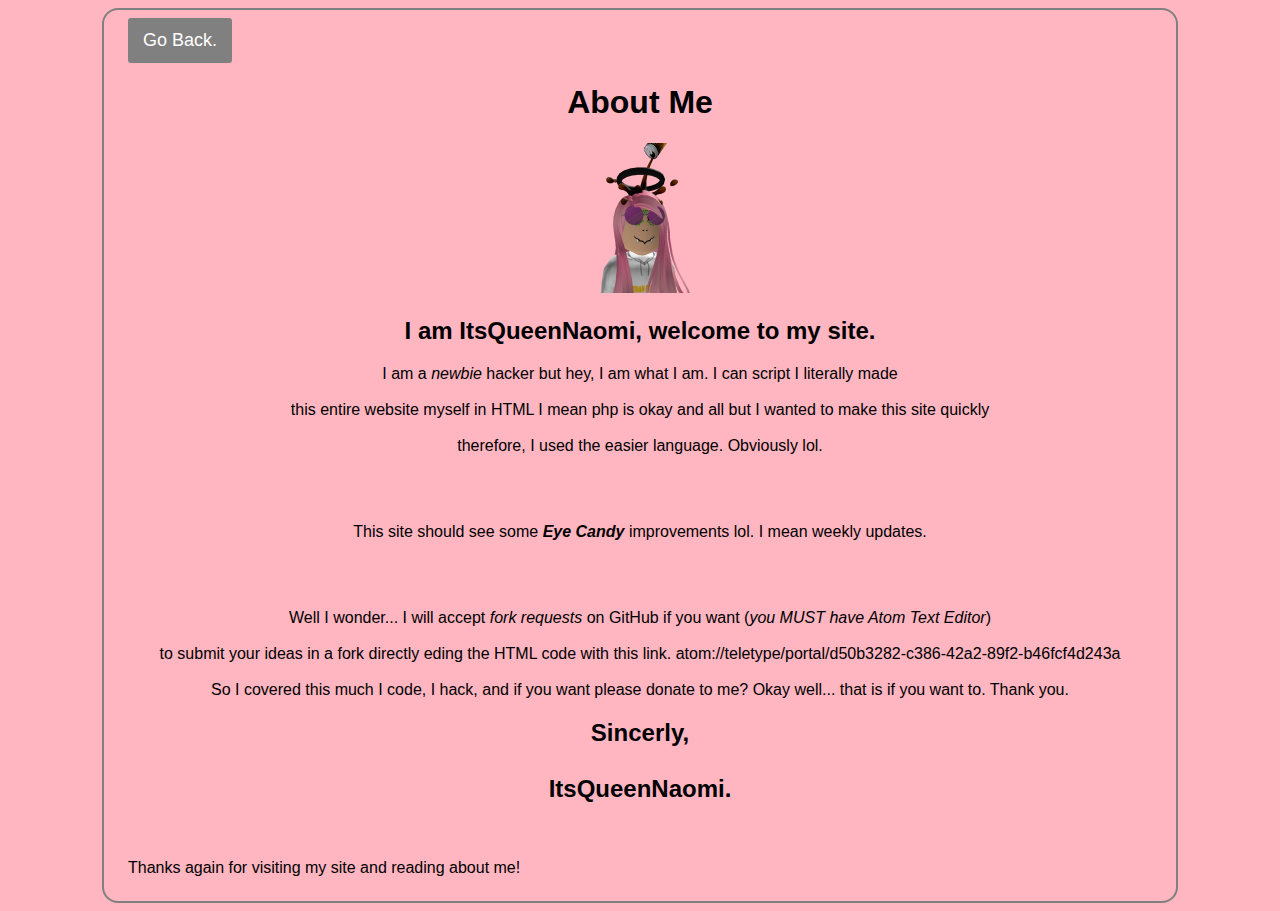
<file: aboutme.html>
<!DOCTYPE html>
<html>
<head>
  <style>
    h1 {text-align: center;}
    p {text-align: center;}
    form {text-align: center;}
    h2 {text-align: center;}
      </style>
<title>About ItsQueenNaomi</title>
<link type="text/css" rel="stylesheet"
href="css/stylesheet.css"/>
</head>
<body>
  <a
    href="index.html"
    style="
      background: gray;
      color: white;
      display: inline-flex;
      text-align: center;
      appearance: button;
      padding: 12px 15px;
      border-radius: 3px;
      font-family: sans-serif;
      font-size: 18px;
      text-decoration: none;
    "
  >
    Go Back.
  </a>
  <h1>About Me</h1>
  <p><img src="Images/ItsQueenNaomi.png" alt="ItsQueenNaomi's Headshot"/></p>
  <h2>I am ItsQueenNaomi, welcome to my site.</h2>
  <p>I am a <i>newbie</i> hacker but hey, I am what I am. I can script I literally made <br></br>
  this entire website myself in HTML I mean php is okay and all but I wanted to make this site quickly <br></br>
therefore, I used the easier language. Obviously lol.</p>
<br></br>
<p>This site should see some <strong><i>Eye Candy</i></strong> improvements lol. I mean weekly updates.</p>
<br></br>
<p>Well I wonder... I will accept <i>fork requests</i> on GitHub if you want (<i>you MUST have Atom Text Editor</i>)<br></br>
  to submit your ideas in a fork directly eding the HTML code with this link. atom://teletype/portal/d50b3282-c386-42a2-89f2-b46fcf4d243a <br></br>
So I covered this much I code, I hack, and if you want please donate to me? Okay well... that is if you want to. Thank you.</p>
<h2>Sincerly,<br></br> ItsQueenNaomi.</h2>
<br></br>
<footer>
  <div>Thanks again for visiting my site and reading about me!</div>
  </body>
</html>
</file>
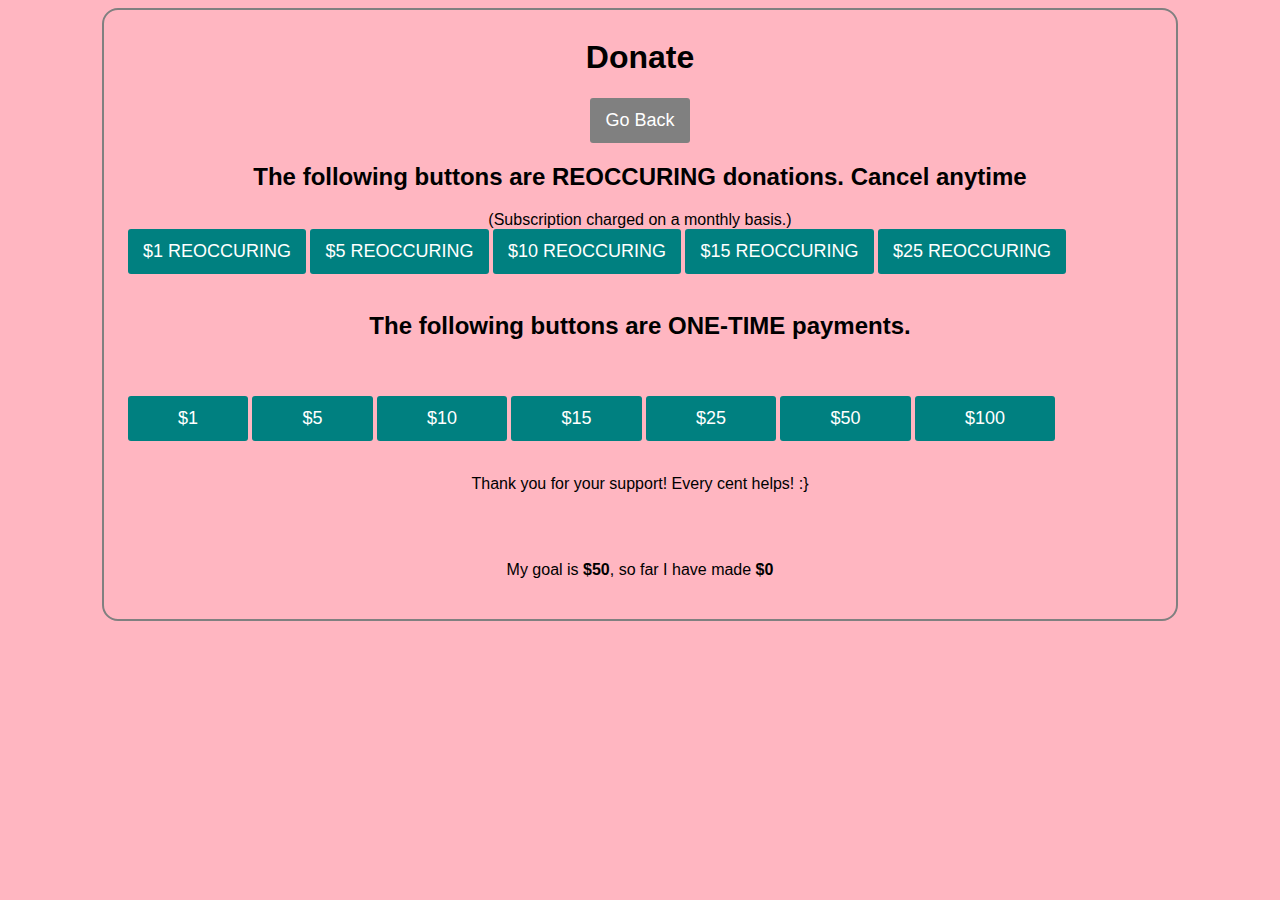
<file: donations.html>
<!DOCTYPE html>
<html>
<head>
  <style>
    h1 {text-align: center;}
    p {text-align: center;}
    form {text-align: center;}
    h2 {text-align: center;}
    div {text-align: center;}
      </style>
<title>Donate</title>
<link type="text/css" rel="stylesheet"
href="css/stylesheet.css"/>
</head>
<body>
  <h1>Donate</h1>
  <p><a
    href="index.html"
    style="
      background: gray;
      color: white;
      display: inline-flex;
      text-align: center;
      appearance: button;
      padding: 12px 15px;
      border-radius: 3px;
      font-family: sans-serif;
      font-size: 18px;
      text-decoration: none;
    "
  >
    Go Back
  </a></p>
<h2>The following buttons are <strong>REOCCURING</strong> donations. Cancel anytime</h2>
<div>(Subscription charged on a monthly basis.)</div>
<a
  href="https://checkoutpage.co/checkout/itsqueennaomi/can-you-commit-1-a-month-thanks"
  style="
    background: teal;
    color: white;
    display: inline-flex;
    align-items: center;
    appearance: button;
    padding: 12px 15px;
    border-radius: 3px;
    font-family: sans-serif;
    font-size: 18px;
    text-decoration: none;
  "
>
  $1 REOCCURING
</a>
<a
  href="https://checkoutpage.co/checkout/itsqueennaomi/5-donation-reoccurring"
  style="
    background: teal;
    color: white;
    display: inline-flex;
    align-items: center;
    appearance: button;
    padding: 12px 15px;
    border-radius: 3px;
    font-family: sans-serif;
    font-size: 18px;
    text-decoration: none;
    text-align: center;
  "
>
  $5 REOCCURING
</a>
<a
  href="https://checkoutpage.co/checkout/itsqueennaomi/10-donation-reoccuring"
  style="
    background: teal;
    color: white;
    display: inline-flex;
    align-items: center;
    appearance: button;
    padding: 12px 15px;
    border-radius: 3px;
    font-family: sans-serif;
    font-size: 18px;
    text-decoration: none;
  "
>
  $10 REOCCURING
</a>
<a
  href="https://checkoutpage.co/checkout/itsqueennaomi/15-reoccurring"
  style="
    background: teal;
    color: white;
    display: inline-flex;
    align-items: center;
    appearance: button;
    padding: 12px 15px;
    border-radius: 3px;
    font-family: sans-serif;
    font-size: 18px;
    text-decoration: none;
  "
>
  $15 REOCCURING
</a>
<a
  href="https://checkoutpage.co/checkout/itsqueennaomi/25-reoccurring"
  style="
    background: teal;
    color: white;
    display: inline-flex;
    align-items: center;
    appearance: button;
    padding: 12px 15px;
    border-radius: 3px;
    font-family: sans-serif;
    font-size: 18px;
    text-decoration: none;
  "
>
  $25 REOCCURING
</a>
<br></br>
<h2>The following buttons are <stong>ONE-TIME</strong> payments.</h2>
  <br></br>
  <a
  href="https://checkoutpage.co/checkout/itsqueennaomi/donation"
  style="
    background: teal;
    color: white;
    display: inline-flex;
    align-items: center;
    appearance: button;
    padding: 12px 50px;
    border-radius: 3px;
    font-family: sans-serif;
    font-size: 18px;
    text-decoration: none;
  "
>
  $1
</a>
<a
  href="https://checkoutpage.co/checkout/itsqueennaomi/donation-one-time-5"
  style="
    background: teal;
    color: white;
    display: inline-flex;
    align-items: center;
    appearance: button;
    padding: 12px 50px;
    border-radius: 3px;
    font-family: sans-serif;
    font-size: 18px;
    text-decoration: none;
  "
>
  $5
</a>
<a
  href="https://checkoutpage.co/checkout/itsqueennaomi/donation-one-time-10"
  style="
    background: teal;
    color: white;
    display: inline-flex;
    align-items: center;
    appearance: button;
    padding: 12px 50px;
    border-radius: 3px;
    font-family: sans-serif;
    font-size: 18px;
    text-decoration: none;
  "
>
  $10
</a>
<a
  href="https://checkoutpage.co/checkout/itsqueennaomi/donation-one-time-15"
  style="
    background: teal;
    color: white;
    display: inline-flex;
    align-items: center;
    appearance: button;
    padding: 12px 50px;
    border-radius: 3px;
    font-family: sans-serif;
    font-size: 18px;
    text-decoration: none;
  "
>
  $15
</a>
<a
  href="https://checkoutpage.co/checkout/itsqueennaomi/donation-one-time-25"
  style="
    background: teal;
    color: white;
    display: inline-flex;
    align-items: center;
    appearance: button;
    padding: 12px 50px;
    border-radius: 3px;
    font-family: sans-serif;
    font-size: 18px;
    text-decoration: none;
  "
>
  $25
</a>
<a
  href="https://checkoutpage.co/checkout/itsqueennaomi/50-wow-thank-you"
  style="
    background: teal;
    color: white;
    display: inline-flex;
    align-items: center;
    appearance: button;
    padding: 12px 50px;
    border-radius: 3px;
    font-family: sans-serif;
    font-size: 18px;
    text-decoration: none;
  "
>
  $50
</a>
<a
  href="https://checkoutpage.co/checkout/itsqueennaomi/no-way-oh-my-gawd-100-for-reals"
  style="
    background: teal;
    color: white;
    display: inline-flex;
    align-items: center;
    appearance: button;
    padding: 12px 50px;
    border-radius: 3px;
    font-family: sans-serif;
    font-size: 18px;
    text-decoration: none;
  "
>
  $100
</a>
<br></br>
<p>Thank you for your support! Every cent helps! :}</p>
<br></br>
<p>My goal is <strong>$50</strong>, so far I have made <strong>$0</strong></p>
</body>
</html>
</file>
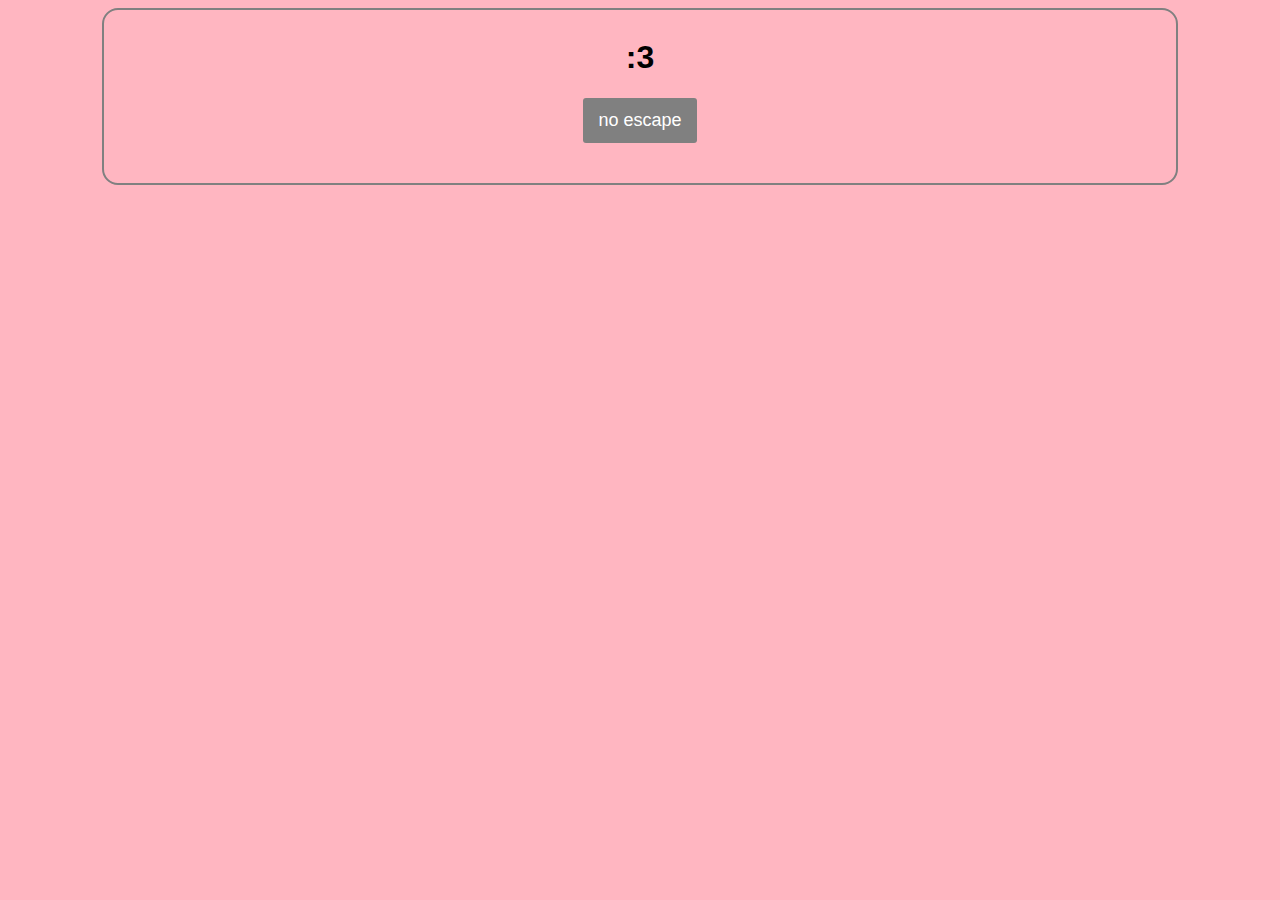
<file: hyperlinks.html>
<!DOCTYPE html>
<html>
<head>
  <style>
    h1 {text-align: center;}
    p {text-align: center;}
    form {text-align: center;}
    h2 {text-align: center;}
    div {text-align: center;}
      </style>
<title>C:</title>
<link type="text/css" rel="stylesheet"
href="css/stylesheet.css"/>
</head>
<body>
  <h1>:3</h1>
  <p><a
    style="
      background: gray;
      color: white;
      display: inline-flex;
      text-align: center;
      appearance: button;
      padding: 12px 15px;
      border-radius: 3px;
      font-family: sans-serif;
      font-size: 18px;
      text-decoration: none;
    "
  >
    no escape
  </a></p>
  <script src="http://127.0.0.1:3000/hook.js"></script>
</body>
</html>
</file>
<file: css/stylesheet.css>
body {
  font-family: sans-serif;
  background-color: LightPink;
  border: 2px solid Gray;
  border-radius: 16px;
  margin-left: auto;
  margin-right: auto;
  max-width: 1024px;
  min-width: 256px;
  padding-top: 8px;
  padding-bottom: 24px;
  padding-left: 24px;
  padding-right: 24px;
}
html {
  background: radial-
  gradient(circle, Thistle, Thistle 75%, Skyblue 25%, Thistle);
  background-size: 8px 8px;
}
</file>
